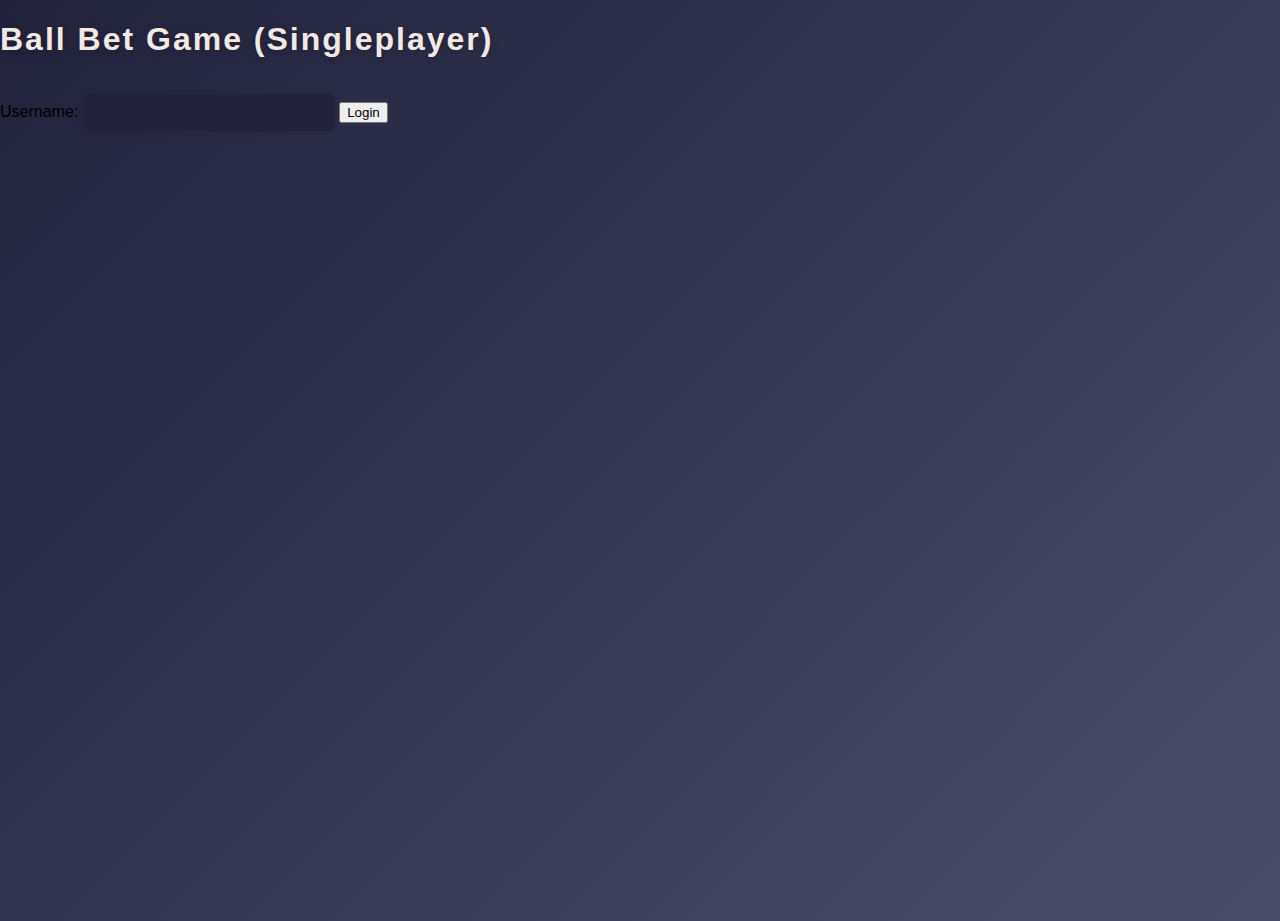
<file: index.html>
<!DOCTYPE html>
<html lang="en">
<head>
  <meta charset="UTF-8">
  <title>Ball Bet Game</title>
  <link rel="stylesheet" href="style.css">
</head>
<body>
  <h1>Ball Bet Game (Singleplayer)</h1>
  <div id="login-menu">
    <label>Username: <input type="text" id="username-input" /></label>
    <button id="login-btn">Login</button>
  </div>
  <div id="main-menu" style="display:none;">
    <button id="start-game-btn">Start Game</button>
  </div>
  <div id="ui" style="display:none;">
    <label>Bet Amount: <input type="number" id="bet-amount" value="10" min="1"></label>
    <label>Drop X: <input type="range" id="drop-x" min="30" max="570" value="300"></label>
    <button id="drop-btn">Drop Ball</button>
    <span id="result"></span>
    <button id="back-btn" style="margin-left:2em;">Back to Menu</button>
  </div>
  <canvas id="game-canvas" width="600" height="800" style="display:none;"></canvas>
  <script src="main.js"></script>
</body>
</html>
</file>
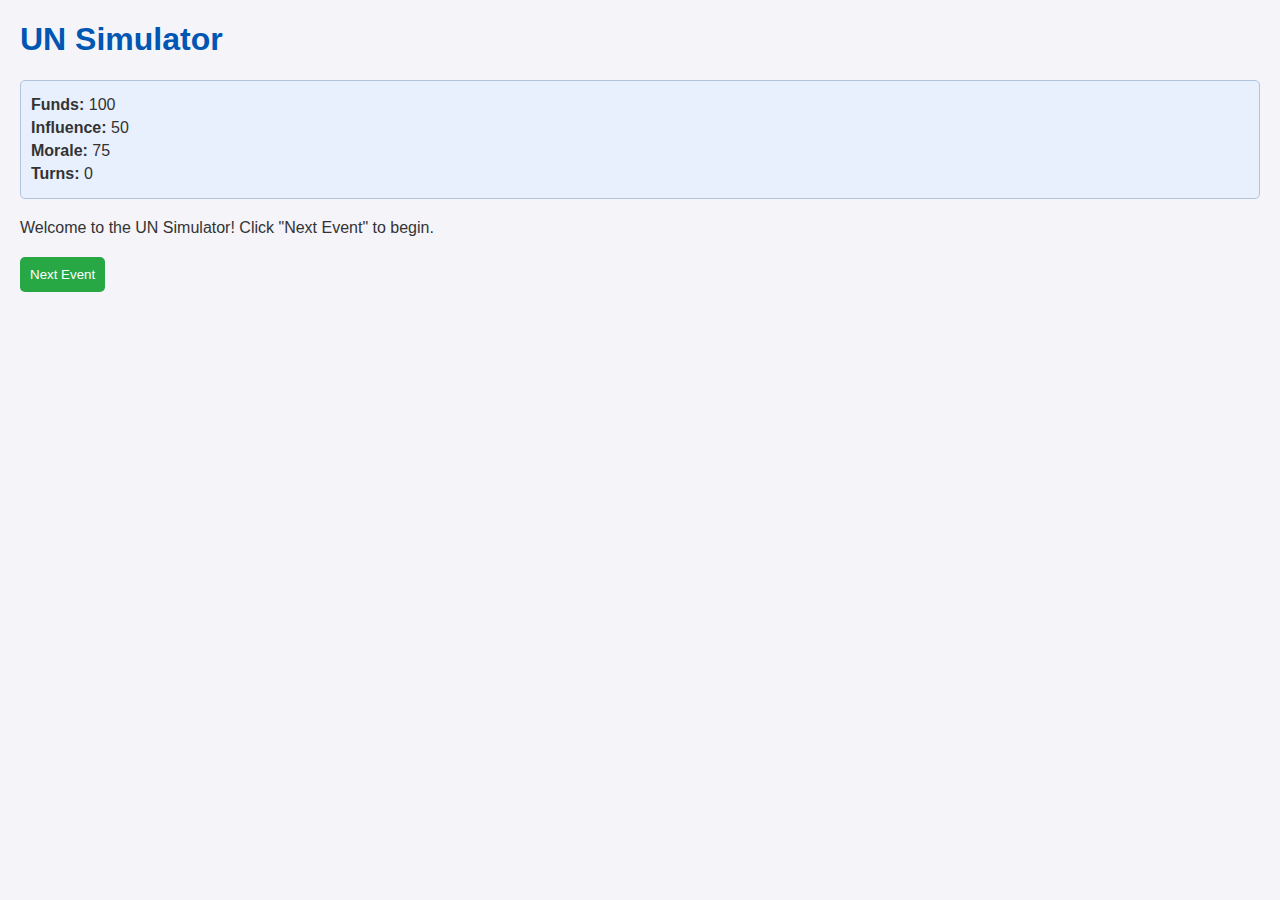
<file: game.html>
<!DOCTYPE html>
<html lang="en">
<head>
  <meta charset="UTF-8">
  <meta name="viewport" content="width=device-width, initial-scale=1.0">
  <title>UN Simulator</title>
  <style>
    body {
      font-family: Arial, sans-serif;
      margin: 20px;
      background-color: #f4f4f9;
      color: #333;
    }
    h1 {
      color: #0056b3;
    }
    .stats {
      margin-bottom: 20px;
      padding: 10px;
      background-color: #e8f0fe;
      border: 1px solid #b0c4de;
      border-radius: 5px;
    }
    .stats p {
      margin: 5px 0;
    }
    .event {
      margin-bottom: 20px;
    }
    .choices button {
      margin: 5px;
      padding: 10px;
      background-color: #0056b3;
      color: white;
      border: none;
      border-radius: 5px;
      cursor: pointer;
    }
    .choices button:hover {
      background-color: #003d80;
    }
    .choices button:disabled {
      background-color: #ccc;
      cursor: not-allowed;
    }
    #next-event {
      padding: 10px;
      background-color: #28a745;
      color: white;
      border: none;
      border-radius: 5px;
      cursor: pointer;
    }
    #next-event:hover {
      background-color: #218838;
    }
  </style>
</head>
<body>
  <h1>UN Simulator</h1>
  <div class="stats">
    <p><strong>Funds:</strong> <span id="funds">100</span></p>
    <p><strong>Influence:</strong> <span id="influence">50</span></p>
    <p><strong>Morale:</strong> <span id="morale">75</span></p>
    <p><strong>Turns:</strong> <span id="turns">0</span></p>
  </div>
  <div class="event">
    <p id="event-description">Welcome to the UN Simulator! Click "Next Event" to begin.</p>
  </div>
  <div class="choices">
    <button id="choice-a" style="display: none;">Choice A</button>
    <button id="choice-b" style="display: none;">Choice B</button>
    <button id="choice-c" style="display: none;">Choice C</button>
  </div>
  <button id="next-event">Next Event</button>
  <script>
    const resources = {
      funds: 100,
      influence: 50,
      morale: 75,
    };

    let turns = 0;

    const events = [
      {
        description: "A natural disaster has struck a member nation. They request financial aid.",
        choices: {
          A: { text: "Provide $20M in aid", effects: { funds: -20, morale: 10 } },
          B: { text: "Decline and encourage local fundraising", effects: { influence: -5, morale: -10 } },
        },
      },
      {
        description: "A pandemic has emerged. How will you respond?",
        choices: {
          A: { text: "Fund vaccine research ($30M)", effects: { funds: -30, morale: 15 } },
          B: { text: "Launch awareness campaigns", effects: { influence: -10, morale: 10 } },
          C: { text: "Do nothing", effects: { morale: -20 } },
        },
      },
      {
        description: "A member state violated human rights. How will you act?",
        choices: {
          A: { text: "Sanction the nation", effects: { influence: -15, morale: 5 } },
          B: { text: "Issue a public statement", effects: { influence: -5 } },
          C: { text: "Ignore the issue", effects: { morale: -10 } },
        },
      },
    ];

    const elements = {
      funds: document.getElementById('funds'),
      influence: document.getElementById('influence'),
      morale: document.getElementById('morale'),
      turns: document.getElementById('turns'),
      eventDescription: document.getElementById('event-description'),
      choices: {
        A: document.getElementById('choice-a'),
        B: document.getElementById('choice-b'),
        C: document.getElementById('choice-c'),
      },
      nextEvent: document.getElementById('next-event'),
    };

    function updateStats() {
      elements.funds.textContent = resources.funds;
      elements.influence.textContent = resources.influence;
      elements.morale.textContent = resources.morale;
      elements.turns.textContent = turns;
    }

    function endGame(message) {
      elements.eventDescription.textContent = message;
      elements.nextEvent.style.display = 'none';
      Object.values(elements.choices).forEach(button => button.style.display = 'none');
    }

    function handleChoice(event, userChoice) {
      const choice = event.choices[userChoice];
      for (const [key, value] of Object.entries(choice.effects)) {
        resources[key] += value;
      }
      turns += 1;
      updateStats();

      if (resources.funds <= 0) {
        endGame("You have run out of funds. Game Over!");
      } else if (resources.influence <= 0) {
        endGame("You have lost all influence. Game Over!");
      } else if (resources.morale <= 0) {
        endGame("Global morale has collapsed. Game Over!");
      } else {
        elements.nextEvent.style.display = 'inline-block';
        Object.values(elements.choices).forEach(button => button.style.display = 'none');
      }
    }

    function showEvent(event) {
      elements.eventDescription.textContent = event.description;
      Object.keys(event.choices).forEach(key => {
        const button = elements.choices[key];
        button.textContent = event.choices[key].text;
        button.style.display = 'inline-block';
        button.onclick = () => handleChoice(event, key);
      });
    }

    elements.nextEvent.onclick = () => {
      const event = events[Math.floor(Math.random() * events.length)];
      showEvent(event);
      elements.nextEvent.style.display = 'none';
    };

    updateStats();
  </script>
</body>
</html>
</file>
<file: style.css>
body {
  background: linear-gradient(135deg, #22223b 0%, #4a4e69 100%);
  font-family: 'Segoe UI', 'Arial', sans-serif;
  margin: 0;
  min-height: 100vh;
}

#app-container {
  min-height: 100vh;
  display: flex;
  flex-direction: column;
  align-items: center;
  justify-content: center;
}

.card {
  background: rgba(255,255,255,0.12);
  box-shadow: 0 4px 32px rgba(0,0,0,0.25);
  border-radius: 16px;
  padding: 2rem 2.5rem 2.5rem 2.5rem;
  min-width: 340px;
  max-width: 90vw;
  margin: 1rem auto;
  display: flex;
  flex-direction: column;
  align-items: center;
}

h1, h2 {
  margin-bottom: 1.5rem;
  color: #f2e9e4;
  letter-spacing: 2px;
  text-shadow: 0 2px 8px #0003;
}

input[type="text"], input[type="password"], input[type="number"] {
  width: 220px;
  padding: 0.6em 1em;
  margin: 0.7em 0;
  border: none;
  border-radius: 6px;
  background: #22223b;
  color: #f2e9e4;
  font-size: 1em;
  box-shadow: 0 2px 8px #0001;
  outline: none;
}
input[type="range"] {
  width: 120px;
  margin: 0 1em;
}

.btn, .logout-btn, .menu-btn, .back-btn {
  background: linear-gradient(90deg, #9a8c98 0%, #c9ada7 100%);
  border: none;
  color: #22223b;
  padding: 0.7em 1.7em;
  margin: 1em 0.5em 0.3em 0.5em;
  border-radius: 25px;
  font-weight: bold;
  letter-spacing: 1px;
  font-size: 1em;
  transition: background 0.23s, box-shadow 0.23s;
  cursor: pointer;
  box-shadow: 0 2px 12px #0002;
}
.btn:hover, .logout-btn:hover, .menu-btn:hover, .back-btn:hover {
  background: linear-gradient(90deg, #c9ada7 0%, #9a8c98 100%);
}

.link-btn {
  background: none;
  border: none;
  color: #c9ada7;
  text-decoration: underline;
  cursor: pointer;
  margin: 0.5em 0 0.2em 0;
  font-size: 0.98em;
}

.logout-btn {
  padding: 0.5em 1.2em;
  font-size: 0.93em;
  margin-left: 1.5em;
  background: #22223b;
  color: #c9ada7;
  border: 1px solid #c9ada7;
  box-shadow: none;
}

.menu-btn, .back-btn {
  margin-top: 1.5em;
  background: #22223b;
  color: #c9ada7;
  border: 1px solid #c9ada7;
  font-size: 0.97em;
  box-shadow: none;
}

#game-canvas {
  background: linear-gradient(180deg, #22223b 0%, #9a8c98 100%);
  box-shadow: 0 6px 36px #22223b60;
  border-radius: 12px;
  margin: 2em 0 0 0;
  display: block;
}

.bet-controls {
  display: flex;
  justify-content: center;
  align-items: center;
  gap: 1.8em;
  margin-bottom: 0.8em;
}
.bet-controls label {
  color: #f2e9e4;
  font-size: 1.08em;
  font-weight: 500;
}

#result {
  display: block;
  color: #f2e9e4;
  font-weight: bold;
  margin: 1em 0 0 0;
  font-size: 1.2em;
  min-height: 32px;
  letter-spacing: 1px;
}

.game-header {
  width: 100%;
  display: flex;
  align-items: center;
  justify-content: space-between;
  margin-bottom: 1em;
}
#greeting {
  color: #f2e9e4;
  font-size: 1.1em;
  font-weight: 500;
  margin-right: 2em;
}

.error {
  color: #e63946;
  margin-top: 0.5em;
  font-size: 1em;
  min-height: 22px;
  letter-spacing: 1px;
}
</file>
